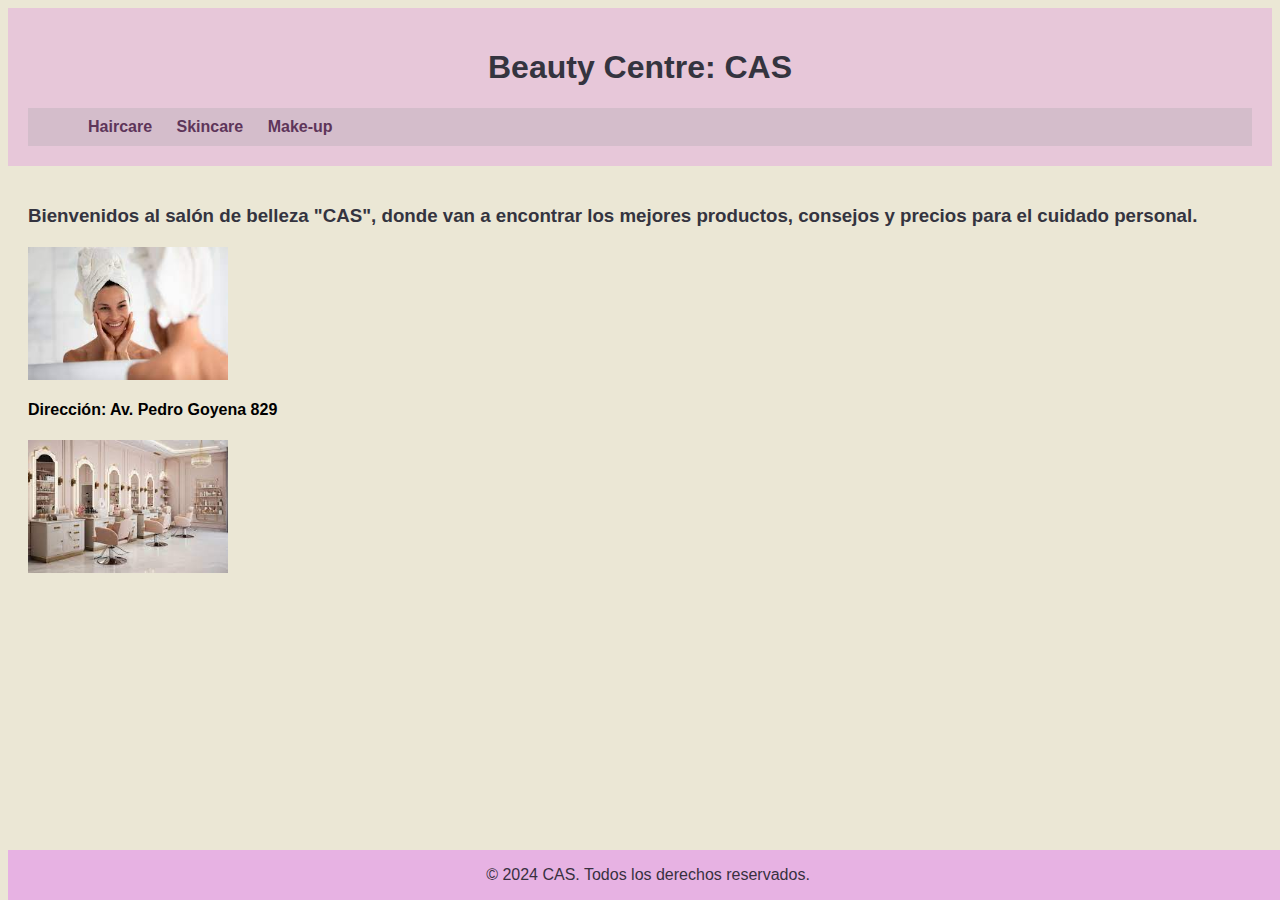
<file: index.html>
<!DOCTYPE html>
<html lang="es">
<head>
    <meta charset="UTF-8">
    <meta name="viewport" content="width=device-width, initial-scale=1.0">
    <title>Beauty Centre: CAS</title>
    <link rel="stylesheet" href="index.css">
</head>
<body>
    <header>
        <h1>Beauty Centre: CAS</h1>
        <nav>
            <ul>
                <li><a href="haircare.html">Haircare</a></li>
                <li><a href="skincare.html">Skincare</a></li>
                <li><a href="makeup.html">Make-up</a></li>
            </ul>
        </nav>
    </header>
    <main>
       <p><h3>Bienvenidos al salón de belleza "CAS", donde van a encontrar los mejores productos, consejos y precios para el cuidado personal.</h3></p>
       <img src="selfcare.jpg">
       <p><h4>Dirección: Av. Pedro Goyena 829</h4></p>
       <img src="salon.jpg">
    </main>
    <footer>
        <p>&copy; 2024 CAS. Todos los derechos reservados.</p>
    </footer>
</file>
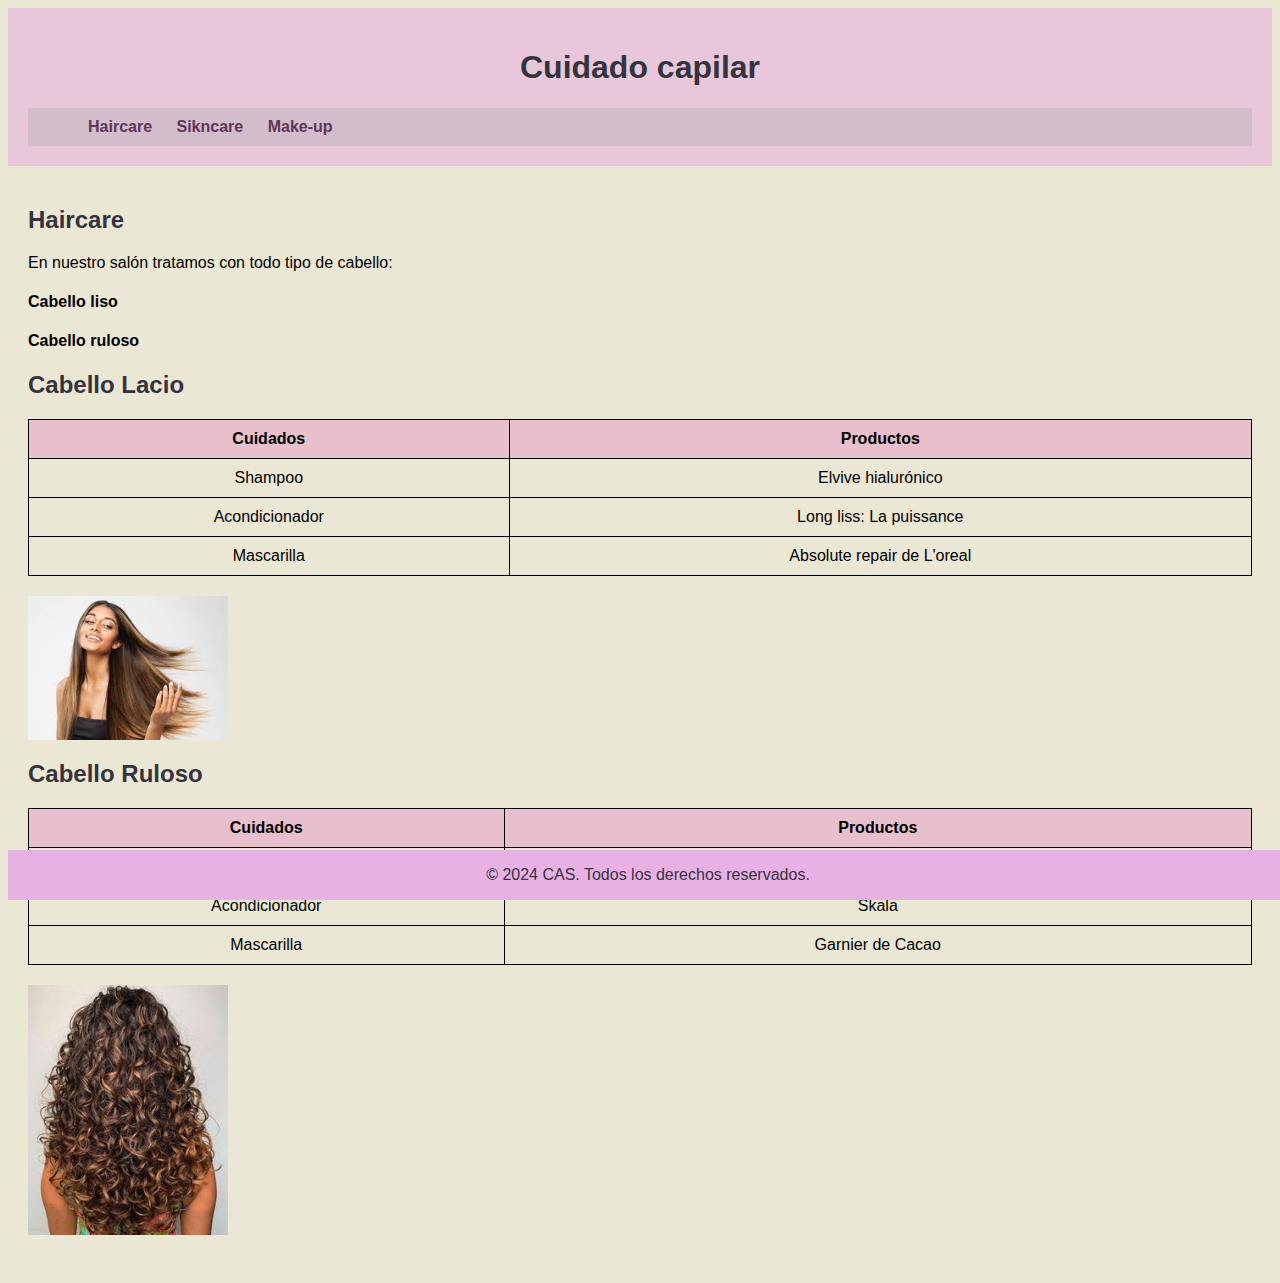
<file: haircare.html>
<!DOCTYPE html>
<html lang="es">
<head>
    <meta charset="UTF-8">
    <meta name="viewport" content="width=device-width, initial-scale=1.0">
    <title>Haircare</title>
    <link rel="stylesheet" href="index.css"> 
</head>
<body>
    <header>
        <h1>Cuidado capilar</h1>
        <nav>
            <ul>
                <li><a href="index.html">Haircare</a></li>
                <li><a href="skincare.html">Sikncare</a></li>
                <li><a href="makeup.html">Make-up</a></li>
            </ul>
        </nav>
    </header>
    
    <main>
        <section>
            <h2>Haircare</h2>
            <p>En nuestro salón tratamos con todo tipo de cabello:</p>
            <p><h4>Cabello liso</h4></p>
            <p><h4>Cabello ruloso</h4></p>
        </section>
        
        <h2>Cabello Lacio</h2>
        <table border="1">
            <tr>
                <th>Cuidados</th>
                <th>Productos</th>
              
            </tr>
            <tr>
                <td>Shampoo</td>
                <td>Elvive hialurónico</td>
            </tr>
            <tr>
                <td>Acondicionador</td>
                <td>Long liss: La puissance</td>
            </tr>
            <tr>
                <td>Mascarilla</td>
                <td>Absolute repair de L'oreal</td>
            </tr>
        </table>
        <img src="lacio.jpg">
        
        <h2>Cabello Ruloso</h2>
        <table border="1">
            <tr>
                <th>Cuidados</th>
                <th>Productos</th>
              
            </tr>
            <tr>
                <td>Shampoo</td>
                <td>Curl expression de L'oreal </td>
            </tr>
            <tr>
                <td>Acondicionador</td>
                <td>Skala</td>
            </tr>
            <tr>
                <td>Mascarilla</td>
                <td>Garnier de Cacao</td>
            </tr>
        </table>
        <img src="rulos.jpg">
    </main>
</body>
<footer>
    <p>&copy; 2024 CAS. Todos los derechos reservados.</p>
</footer>
</file>
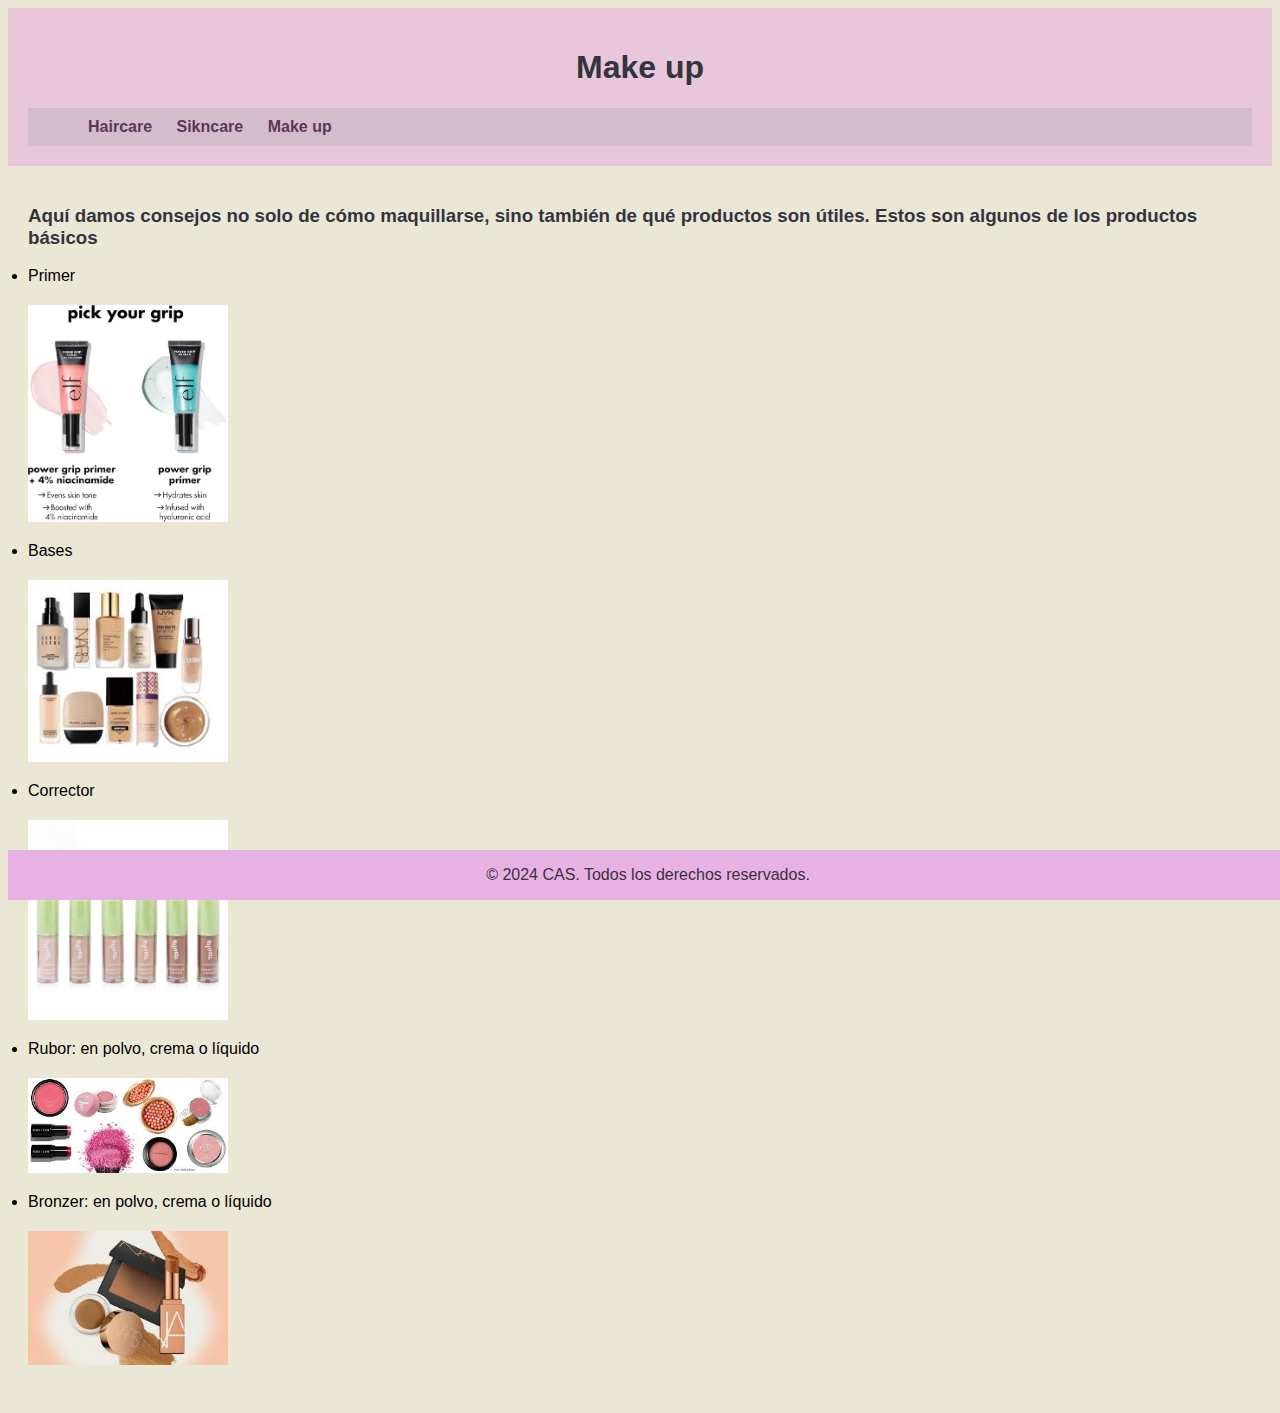
<file: makeup.html>
<!DOCTYPE html>
<html lang="es">
<head>
    <meta charset="UTF-8">
    <meta name="viewport" content="width=device-width, initial-scale=1.0">
    <title>Make-up</title>
    <link rel="stylesheet" href="index.css"> 
</head>
<body>
    <header>
        <h1>Make up</h1>
        <nav>
            <ul>
                <li><a href="haircare.html">Haircare</a></li>
                <li><a href="skincare.html">Sikncare</a></li>
                <li><a href="index.html"> Make up</a></li>
            </ul>
        </nav>
    </header>
    <main>
        <p><h3>Aquí damos consejos no solo de cómo maquillarse, sino también de qué productos son útiles. Estos son algunos de los productos básicos</h3> </p>
        <li>Primer<img src="primer.jpg"></li>
        <li>Bases <img src="base.jpg"></li>
        <li>Corrector <img src="corrector.jpg"> </li>
        <li>Rubor: en polvo, crema o líquido <img src="rubor.jpg"></li>
        <li>Bronzer: en polvo, crema o líquido <img src="bronzer.jpg"></li>
    </main>
</body>
<footer>
    <p>&copy; 2024 CAS. Todos los derechos reservados.</p>
</footer>
</file>
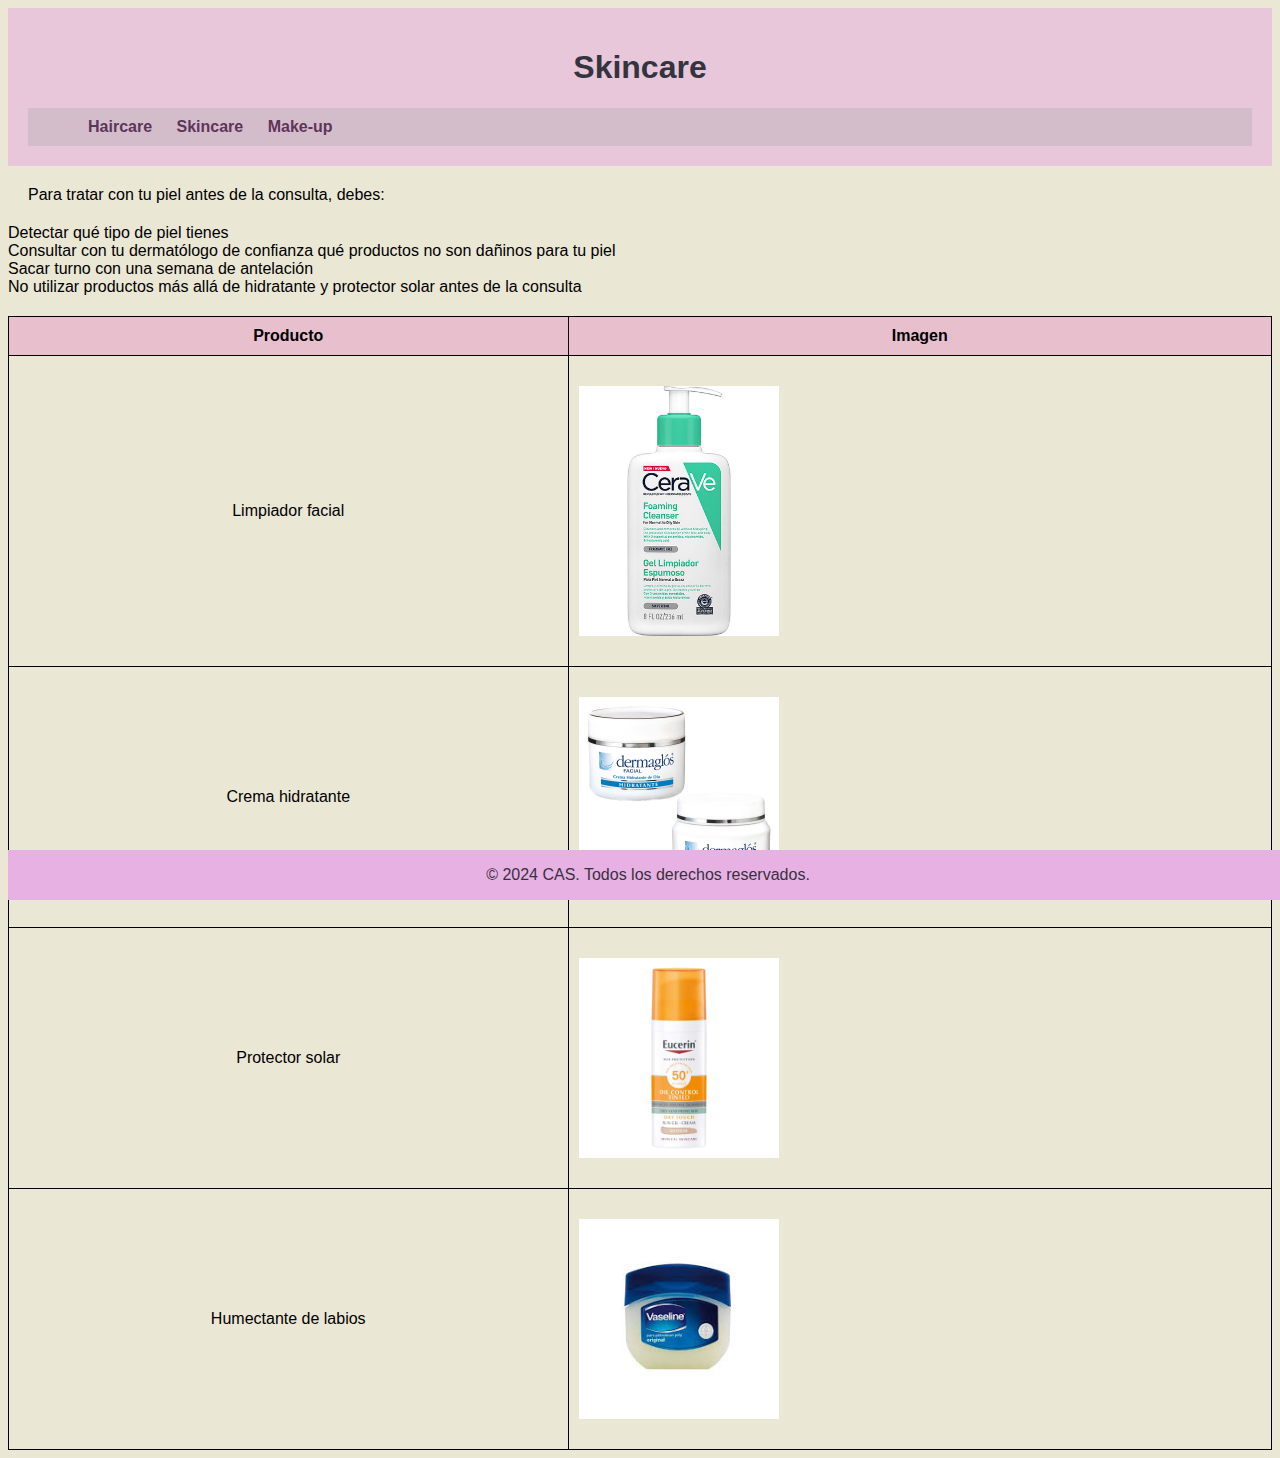
<file: skincare.html>
<!DOCTYPE html>
<html lang="es">
<head>
    <meta charset="UTF-8">
    <meta name="viewport" content="width=device-width, initial-scale=1.0">
    <title>Cuidado de piel</title>
    <link rel="stylesheet" href="index.css"> 
</head>
<body>
    <header>
        <h1>Skincare</h1>
        <nav>
            <ul>
                <li><a href="haircare.html">Haircare</a></li>
                <li><a href="index.html">Skincare</a></li>
                <li><a href="makeup.html">Make-up</a></li>
            </ul>
        </nav>
    </header>
   <main>Para tratar con tu piel antes de la consulta, debes:</main>
    <li>Detectar qué tipo de piel tienes</li>
    <li>Consultar con tu dermatólogo de confianza qué productos no son dañinos para tu piel</li>
    <li>Sacar turno con una semana de antelación</li>
    <li>No utilizar productos más allá de hidratante y protector solar antes de la consulta</li>
    <table border="1">
        <tr>
            <th>Producto</th>
            <th>Imagen</th>
        </tr>
        <tr>
           <td>Limpiador facial</td> 
           <td><img src="limpiador.jpg"></td>
        </tr>
        <tr>
            <td>Crema hidratante</td>
            <td><img src="crema.jpg"></td>
        </tr>
        <tr>
            <td>Protector solar</td>
            <td><img src="protector.jpg"></td>
        </tr>
        <tr>
            <td>Humectante de labios</td>
            <td><img src="vaselina.jpg"></td>
        </tr>
    </table>
</body>
<footer>
    <p>&copy; 2024 CAS. Todos los derechos reservados.</p>
</footer>
</file>
<file: index.css>
body {
    font-family: Arial, Helvetica, sans-serif;
    background-color:rgb(235, 231, 213);
    color:black;
}
header{
    background-color:rgb(231, 199, 217);
    color:black;
    padding: 20px;
    text-align: center;
}
nav {
    background-color:rgb(212, 189, 203);
    padding: 10px;
}  
nav ul{
    list-style-type: none;
    margin: 0;
    text-align:left;
}
nav ul li {
    display:inline;
    margin: 0 10px;
}
nav ul li a{
    text-decoration: none;
    color:rgb(94, 53, 90);
    font-weight: bold;
}
nav ul li a:hover{
    color:rgb(34, 34, 37);
}
main{
    padding:20px;
}
h1, h2, h3{
    color: rgb(52, 52, 63);
}
span{
    color:rgb(40, 40, 51);
}
table{
    width: 100%;
    border-collapse: collapse;
    margin-top: 20px;
}
table, th, td{
    border: 1px solid rgb(0, 0, 0);
}
th, td{
    padding: 10px;
    text-align: center;
}
th{
    background-color:rgb(231, 191, 205);
}
img{
    width: 200px;
    height:auto;
    margin: 20px 0;
    display:block;
}
footer{
    background-color: rgb(231, 178, 227);
    color: rgb(56, 48, 63);
    text-align: center;o
    padding: 10px;
    position: fixed;
    bottom:0;
    width: 100%;
}
</file>
